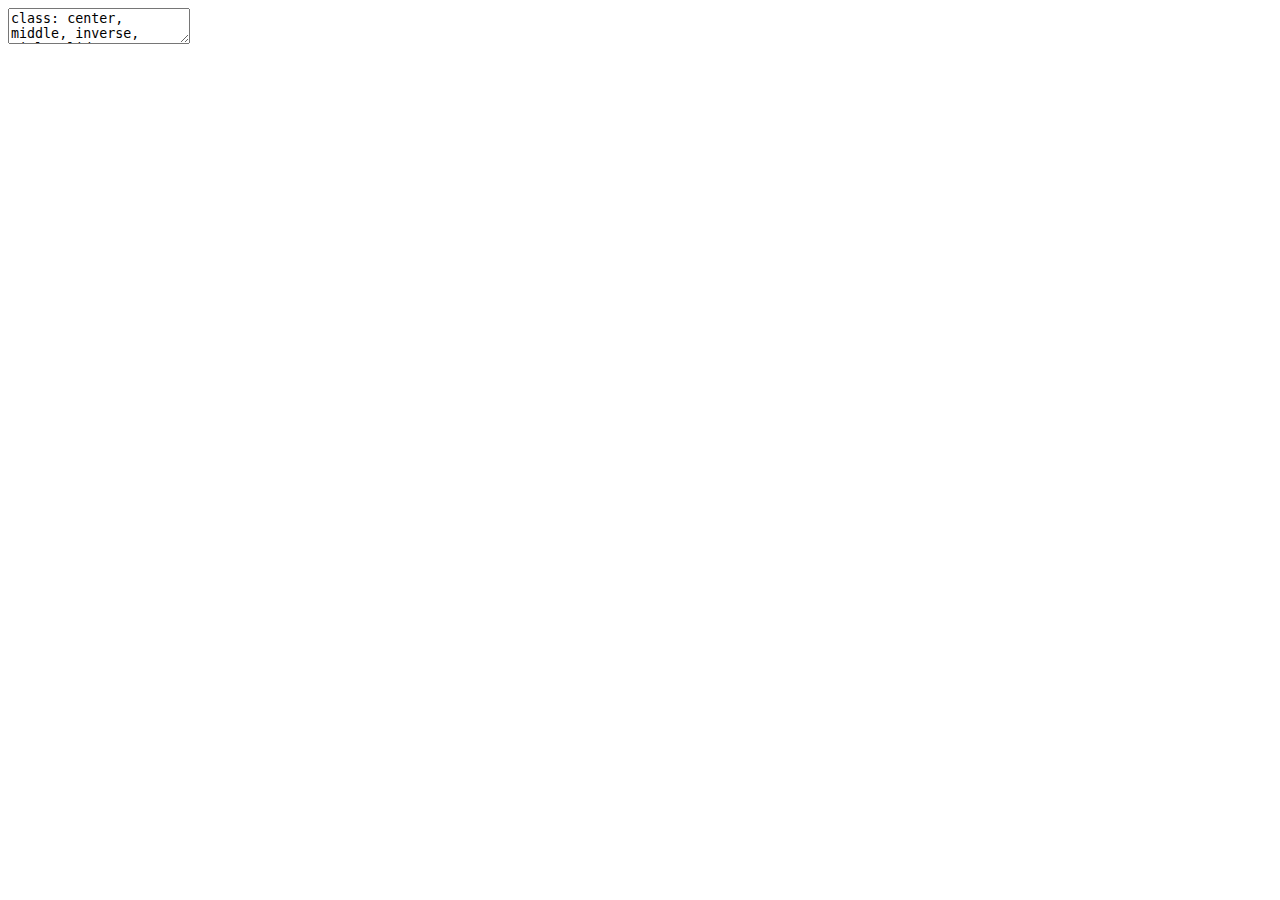
<file: index.html>
<!DOCTYPE html>
<html lang="" xml:lang="">
  <head>
    <title>COVID-19 Modelling and Forecasting</title>
    <meta charset="utf-8" />
    <meta name="author" content="Daniel J. McDonald" />
    <meta name="date" content="2021-10-12" />
    <script src="index_files/header-attrs/header-attrs.js"></script>
    <script src="index_files/htmlwidgets/htmlwidgets.js"></script>
    <script src="index_files/pymjs/pym.v1.js"></script>
    <script src="index_files/widgetframe-binding/widgetframe.js"></script>
    <link rel="stylesheet" href="xaringan-themer.css" type="text/css" />
    <link rel="stylesheet" href="slides-style.css" type="text/css" />
  </head>
  <body>
    <textarea id="source">
class: center, middle, inverse, title-slide

# COVID-19 Modelling and Forecasting
## In the US and Canada<br/>A statistician’s pro(retro)spective
### Daniel J. McDonald
### 12 October 2021

---

class: middle






.pull-left[.center[
![:scale 75%](bccovid.png)
]]

.pull-right[.center[
![:scale 50%](cmu.png)

![:scale 50%](delphi.png)
]]


---

## Outline

&lt;hr&gt;
&lt;br/&gt;

.right-column[

### 1. Background on Epi Groups

&lt;br/&gt;


### 2. Intro to standard epidemic models

&lt;br/&gt;



### 3. Out-of-sample COVID forecasting

&lt;br/&gt;

### 4. Gaps in forecasting

&lt;br/&gt;


### 5. Some concluding thoughts

]

---
layout: true

## BC COVID Modelling Group


.left-column[

### Personnel

Prof. Dan Coombs

Prof. Sally Otto

Prof. Caroline Colijn

Prof. Dean Karlen

Prof. Eric Cytrynbaum 

Jens von Bergmann

Others 
]

---

.right-column[

### Goals

* Volunteers interested and motivated by understanding COVID-19.

* Began as a research group with invited speakers, paper discussion.

* Focused on **understanding** local issues, providing a perspective on the situation that might help policy. 

* A focus on factual/counterfactual mathematical modeling. 

* Strong connection to local/national journalists (esp. Sally and Caroline).

* Began releasing reports every other week in April.

**Big emphasis on data issues/availability. Current conditions. News or PH  statements.**
]

---

.right-column[
### Some recent topics

* Is there evidence of "decoupling"?

* Waning vaccine efficacy? [New evidence from BCCDC and INSQP](https://www.cbc.ca/news/health/canada-vaccine-effectiveness-data-delayed-doses-mixing-matching-covid-19-vaccines-1.6205993)

* Why is there a surge in cases for `\(&lt;\)` 10? Does testing explain it?

* Why is there a testing gap in Alberta?

* Why is it taking so long for sequencing results to hit the open-access portal?

* What is the case for vaccinating 5-11 year olds?

* What is the path from pandemic to endemic? And how soon?
]

---
layout: false

## Delphi

### History

* [Delphi](https://delphi.cmu.edu/) Formed in 2012, to "develop theory and practice of epi forecasting".

* National US orientation.

* Participated in annual CDC influenza forecasting challenges since 2013, and won several. 

* Awarded CDC National Center of Excellence for flu forecasting in 2019.

* Pivoted in February 2020 to focus on supporting the US COVID-19 response, launched [COVIDcast project](https://delphi.cmu.edu/covidcast/).

--

### Goals

**The full pipeline:**

1. Find, collect, disseminate the data we need.
1. Use the data to: model, forecast, nowcast, answer the big questions.
1. Create software for the community.
1. Advance research.
1. Influence policymakers.
1. Communicate broadly.


---
layout: true

## Delphi personnel

.left-column[
![:scale 75%](https://delphi.cmu.edu/people/headshots/roni-rosenfeld-500x500-min_hue704a63652f4902de36a549607c418c0_34482_250x0_resize_q75_h2_gaussian.webp) 

**Roni Rosenfeld**  
CMU MLD

![:scale 75%](https://delphi.cmu.edu/people/headshots/ryan-tibshirani-500x500-min_hu4eef50116a2621560d4544881e9530a8_36780_250x0_resize_q75_h2_gaussian.webp)

**Ryan Tibshirani**  
CMU MLD + Stat
]

---


---

.center[
![:scale 50%](delphi-core.jpeg)
]

---

.center[
&lt;img src="more-delphi.png" width="30%" /&gt;&lt;img src="even-more-delphi.png" width="30%" /&gt;
]

---

### Recent efforts

* Massive effort to collect and disseminate versioned data.

* Website to display National-level indicators.

* Survey on Facebook: ~24M responses, 12 waves of questions.

* Creating Ensemble forecasts.

* Work on many traditional stats research topics. (causal inference, nowcasting, CFR estimation, deconvolution, recalibration, backfill corrections, ...)

* Software development.

* Forecast production, evaluation, and scoring.


---
layout: false

## To understand COVID-19, we need data



.pull-left[
### Canada

<svg aria-hidden="true" role="img" viewBox="0 0 512 512" style="height:1em;width:1em;vertical-align:-0.125em;margin-left:auto;margin-right:auto;font-size:inherit;fill:green;overflow:visible;position:relative;"><path d="M104 224H24c-13.255 0-24 10.745-24 24v240c0 13.255 10.745 24 24 24h80c13.255 0 24-10.745 24-24V248c0-13.255-10.745-24-24-24zM64 472c-13.255 0-24-10.745-24-24s10.745-24 24-24 24 10.745 24 24-10.745 24-24 24zM384 81.452c0 42.416-25.97 66.208-33.277 94.548h101.723c33.397 0 59.397 27.746 59.553 58.098.084 17.938-7.546 37.249-19.439 49.197l-.11.11c9.836 23.337 8.237 56.037-9.308 79.469 8.681 25.895-.069 57.704-16.382 74.757 4.298 17.598 2.244 32.575-6.148 44.632C440.202 511.587 389.616 512 346.839 512l-2.845-.001c-48.287-.017-87.806-17.598-119.56-31.725-15.957-7.099-36.821-15.887-52.651-16.178-6.54-.12-11.783-5.457-11.783-11.998v-213.77c0-3.2 1.282-6.271 3.558-8.521 39.614-39.144 56.648-80.587 89.117-113.111 14.804-14.832 20.188-37.236 25.393-58.902C282.515 39.293 291.817 0 312 0c24 0 72 8 72 81.452z"/></svg> Centralized Health Care

<svg aria-hidden="true" role="img" viewBox="0 0 512 512" style="height:1em;width:1em;vertical-align:-0.125em;margin-left:auto;margin-right:auto;font-size:inherit;fill:green;overflow:visible;position:relative;"><path d="M104 224H24c-13.255 0-24 10.745-24 24v240c0 13.255 10.745 24 24 24h80c13.255 0 24-10.745 24-24V248c0-13.255-10.745-24-24-24zM64 472c-13.255 0-24-10.745-24-24s10.745-24 24-24 24 10.745 24 24-10.745 24-24 24zM384 81.452c0 42.416-25.97 66.208-33.277 94.548h101.723c33.397 0 59.397 27.746 59.553 58.098.084 17.938-7.546 37.249-19.439 49.197l-.11.11c9.836 23.337 8.237 56.037-9.308 79.469 8.681 25.895-.069 57.704-16.382 74.757 4.298 17.598 2.244 32.575-6.148 44.632C440.202 511.587 389.616 512 346.839 512l-2.845-.001c-48.287-.017-87.806-17.598-119.56-31.725-15.957-7.099-36.821-15.887-52.651-16.178-6.54-.12-11.783-5.457-11.783-11.998v-213.77c0-3.2 1.282-6.271 3.558-8.521 39.614-39.144 56.648-80.587 89.117-113.111 14.804-14.832 20.188-37.236 25.393-58.902C282.515 39.293 291.817 0 312 0c24 0 72 8 72 81.452z"/></svg> Regularized reporting

<svg aria-hidden="true" role="img" viewBox="0 0 512 512" style="height:1em;width:1em;vertical-align:-0.125em;margin-left:auto;margin-right:auto;font-size:inherit;fill:green;overflow:visible;position:relative;"><path d="M104 224H24c-13.255 0-24 10.745-24 24v240c0 13.255 10.745 24 24 24h80c13.255 0 24-10.745 24-24V248c0-13.255-10.745-24-24-24zM64 472c-13.255 0-24-10.745-24-24s10.745-24 24-24 24 10.745 24 24-10.745 24-24 24zM384 81.452c0 42.416-25.97 66.208-33.277 94.548h101.723c33.397 0 59.397 27.746 59.553 58.098.084 17.938-7.546 37.249-19.439 49.197l-.11.11c9.836 23.337 8.237 56.037-9.308 79.469 8.681 25.895-.069 57.704-16.382 74.757 4.298 17.598 2.244 32.575-6.148 44.632C440.202 511.587 389.616 512 346.839 512l-2.845-.001c-48.287-.017-87.806-17.598-119.56-31.725-15.957-7.099-36.821-15.887-52.651-16.178-6.54-.12-11.783-5.457-11.783-11.998v-213.77c0-3.2 1.282-6.271 3.558-8.521 39.614-39.144 56.648-80.587 89.117-113.111 14.804-14.832 20.188-37.236 25.393-58.902C282.515 39.293 291.817 0 312 0c24 0 72 8 72 81.452z"/></svg> <svg aria-hidden="true" role="img" viewBox="0 0 512 512" style="height:1em;width:1em;vertical-align:-0.125em;margin-left:auto;margin-right:auto;font-size:inherit;fill:orange;overflow:visible;position:relative;"><path d="M440.5 88.5l-52 52L415 167c9.4 9.4 9.4 24.6 0 33.9l-17.4 17.4c11.8 26.1 18.4 55.1 18.4 85.6 0 114.9-93.1 208-208 208S0 418.9 0 304 93.1 96 208 96c30.5 0 59.5 6.6 85.6 18.4L311 97c9.4-9.4 24.6-9.4 33.9 0l26.5 26.5 52-52 17.1 17zM500 60h-24c-6.6 0-12 5.4-12 12s5.4 12 12 12h24c6.6 0 12-5.4 12-12s-5.4-12-12-12zM440 0c-6.6 0-12 5.4-12 12v24c0 6.6 5.4 12 12 12s12-5.4 12-12V12c0-6.6-5.4-12-12-12zm33.9 55l17-17c4.7-4.7 4.7-12.3 0-17-4.7-4.7-12.3-4.7-17 0l-17 17c-4.7 4.7-4.7 12.3 0 17 4.8 4.7 12.4 4.7 17 0zm-67.8 0c4.7 4.7 12.3 4.7 17 0 4.7-4.7 4.7-12.3 0-17l-17-17c-4.7-4.7-12.3-4.7-17 0-4.7 4.7-4.7 12.3 0 17l17 17zm67.8 34c-4.7-4.7-12.3-4.7-17 0-4.7 4.7-4.7 12.3 0 17l17 17c4.7 4.7 12.3 4.7 17 0 4.7-4.7 4.7-12.3 0-17l-17-17zM112 272c0-35.3 28.7-64 64-64 8.8 0 16-7.2 16-16s-7.2-16-16-16c-52.9 0-96 43.1-96 96 0 8.8 7.2 16 16 16s16-7.2 16-16z"/></svg> Huge emphasis on privacy

<svg aria-hidden="true" role="img" viewBox="0 0 512 512" style="height:1em;width:1em;vertical-align:-0.125em;margin-left:auto;margin-right:auto;font-size:inherit;fill:orange;overflow:visible;position:relative;"><path d="M440.5 88.5l-52 52L415 167c9.4 9.4 9.4 24.6 0 33.9l-17.4 17.4c11.8 26.1 18.4 55.1 18.4 85.6 0 114.9-93.1 208-208 208S0 418.9 0 304 93.1 96 208 96c30.5 0 59.5 6.6 85.6 18.4L311 97c9.4-9.4 24.6-9.4 33.9 0l26.5 26.5 52-52 17.1 17zM500 60h-24c-6.6 0-12 5.4-12 12s5.4 12 12 12h24c6.6 0 12-5.4 12-12s-5.4-12-12-12zM440 0c-6.6 0-12 5.4-12 12v24c0 6.6 5.4 12 12 12s12-5.4 12-12V12c0-6.6-5.4-12-12-12zm33.9 55l17-17c4.7-4.7 4.7-12.3 0-17-4.7-4.7-12.3-4.7-17 0l-17 17c-4.7 4.7-4.7 12.3 0 17 4.8 4.7 12.4 4.7 17 0zm-67.8 0c4.7 4.7 12.3 4.7 17 0 4.7-4.7 4.7-12.3 0-17l-17-17c-4.7-4.7-12.3-4.7-17 0-4.7 4.7-4.7 12.3 0 17l17 17zm67.8 34c-4.7-4.7-12.3-4.7-17 0-4.7 4.7-4.7 12.3 0 17l17 17c4.7 4.7 12.3 4.7 17 0 4.7-4.7 4.7-12.3 0-17l-17-17zM112 272c0-35.3 28.7-64 64-64 8.8 0 16-7.2 16-16s-7.2-16-16-16c-52.9 0-96 43.1-96 96 0 8.8 7.2 16 16 16s16-7.2 16-16z"/></svg> Relatively underfunded.

<svg aria-hidden="true" role="img" viewBox="0 0 640 512" style="height:2em;width:2.5em;vertical-align:-0.125em;margin-left:auto;margin-right:auto;font-size:inherit;fill:green;overflow:visible;position:relative;"><path d="M621.16 54.46C582.37 38.19 543.55 32 504.75 32c-123.17-.01-246.33 62.34-369.5 62.34-30.89 0-61.76-3.92-92.65-13.72-3.47-1.1-6.95-1.62-10.35-1.62C15.04 79 0 92.32 0 110.81v317.26c0 12.63 7.23 24.6 18.84 29.46C57.63 473.81 96.45 480 135.25 480c123.17 0 246.34-62.35 369.51-62.35 30.89 0 61.76 3.92 92.65 13.72 3.47 1.1 6.95 1.62 10.35 1.62 17.21 0 32.25-13.32 32.25-31.81V83.93c-.01-12.64-7.24-24.6-18.85-29.47zM48 132.22c20.12 5.04 41.12 7.57 62.72 8.93C104.84 170.54 79 192.69 48 192.69v-60.47zm0 285v-47.78c34.37 0 62.18 27.27 63.71 61.4-22.53-1.81-43.59-6.31-63.71-13.62zM320 352c-44.19 0-80-42.99-80-96 0-53.02 35.82-96 80-96s80 42.98 80 96c0 53.03-35.83 96-80 96zm272 27.78c-17.52-4.39-35.71-6.85-54.32-8.44 5.87-26.08 27.5-45.88 54.32-49.28v57.72zm0-236.11c-30.89-3.91-54.86-29.7-55.81-61.55 19.54 2.17 38.09 6.23 55.81 12.66v48.89z"/></svg> goes to the "right places"

]

.pull-right[
### USA

<svg aria-hidden="true" role="img" viewBox="0 0 512 512" style="height:1em;width:1em;vertical-align:-0.125em;margin-left:auto;margin-right:auto;font-size:inherit;fill:orange;overflow:visible;position:relative;"><path d="M440.5 88.5l-52 52L415 167c9.4 9.4 9.4 24.6 0 33.9l-17.4 17.4c11.8 26.1 18.4 55.1 18.4 85.6 0 114.9-93.1 208-208 208S0 418.9 0 304 93.1 96 208 96c30.5 0 59.5 6.6 85.6 18.4L311 97c9.4-9.4 24.6-9.4 33.9 0l26.5 26.5 52-52 17.1 17zM500 60h-24c-6.6 0-12 5.4-12 12s5.4 12 12 12h24c6.6 0 12-5.4 12-12s-5.4-12-12-12zM440 0c-6.6 0-12 5.4-12 12v24c0 6.6 5.4 12 12 12s12-5.4 12-12V12c0-6.6-5.4-12-12-12zm33.9 55l17-17c4.7-4.7 4.7-12.3 0-17-4.7-4.7-12.3-4.7-17 0l-17 17c-4.7 4.7-4.7 12.3 0 17 4.8 4.7 12.4 4.7 17 0zm-67.8 0c4.7 4.7 12.3 4.7 17 0 4.7-4.7 4.7-12.3 0-17l-17-17c-4.7-4.7-12.3-4.7-17 0-4.7 4.7-4.7 12.3 0 17l17 17zm67.8 34c-4.7-4.7-12.3-4.7-17 0-4.7 4.7-4.7 12.3 0 17l17 17c4.7 4.7 12.3 4.7 17 0 4.7-4.7 4.7-12.3 0-17l-17-17zM112 272c0-35.3 28.7-64 64-64 8.8 0 16-7.2 16-16s-7.2-16-16-16c-52.9 0-96 43.1-96 96 0 8.8 7.2 16 16 16s16-7.2 16-16z"/></svg> Decentralized Health Care

<svg aria-hidden="true" role="img" viewBox="0 0 512 512" style="height:1em;width:1em;vertical-align:-0.125em;margin-left:auto;margin-right:auto;font-size:inherit;fill:orange;overflow:visible;position:relative;"><path d="M440.5 88.5l-52 52L415 167c9.4 9.4 9.4 24.6 0 33.9l-17.4 17.4c11.8 26.1 18.4 55.1 18.4 85.6 0 114.9-93.1 208-208 208S0 418.9 0 304 93.1 96 208 96c30.5 0 59.5 6.6 85.6 18.4L311 97c9.4-9.4 24.6-9.4 33.9 0l26.5 26.5 52-52 17.1 17zM500 60h-24c-6.6 0-12 5.4-12 12s5.4 12 12 12h24c6.6 0 12-5.4 12-12s-5.4-12-12-12zM440 0c-6.6 0-12 5.4-12 12v24c0 6.6 5.4 12 12 12s12-5.4 12-12V12c0-6.6-5.4-12-12-12zm33.9 55l17-17c4.7-4.7 4.7-12.3 0-17-4.7-4.7-12.3-4.7-17 0l-17 17c-4.7 4.7-4.7 12.3 0 17 4.8 4.7 12.4 4.7 17 0zm-67.8 0c4.7 4.7 12.3 4.7 17 0 4.7-4.7 4.7-12.3 0-17l-17-17c-4.7-4.7-12.3-4.7-17 0-4.7 4.7-4.7 12.3 0 17l17 17zm67.8 34c-4.7-4.7-12.3-4.7-17 0-4.7 4.7-4.7 12.3 0 17l17 17c4.7 4.7 12.3 4.7 17 0 4.7-4.7 4.7-12.3 0-17l-17-17zM112 272c0-35.3 28.7-64 64-64 8.8 0 16-7.2 16-16s-7.2-16-16-16c-52.9 0-96 43.1-96 96 0 8.8 7.2 16 16 16s16-7.2 16-16z"/></svg> Massively irregular reporting

<svg aria-hidden="true" role="img" viewBox="0 0 512 512" style="height:1em;width:1em;vertical-align:-0.125em;margin-left:auto;margin-right:auto;font-size:inherit;fill:green;overflow:visible;position:relative;"><path d="M104 224H24c-13.255 0-24 10.745-24 24v240c0 13.255 10.745 24 24 24h80c13.255 0 24-10.745 24-24V248c0-13.255-10.745-24-24-24zM64 472c-13.255 0-24-10.745-24-24s10.745-24 24-24 24 10.745 24 24-10.745 24-24 24zM384 81.452c0 42.416-25.97 66.208-33.277 94.548h101.723c33.397 0 59.397 27.746 59.553 58.098.084 17.938-7.546 37.249-19.439 49.197l-.11.11c9.836 23.337 8.237 56.037-9.308 79.469 8.681 25.895-.069 57.704-16.382 74.757 4.298 17.598 2.244 32.575-6.148 44.632C440.202 511.587 389.616 512 346.839 512l-2.845-.001c-48.287-.017-87.806-17.598-119.56-31.725-15.957-7.099-36.821-15.887-52.651-16.178-6.54-.12-11.783-5.457-11.783-11.998v-213.77c0-3.2 1.282-6.271 3.558-8.521 39.614-39.144 56.648-80.587 89.117-113.111 14.804-14.832 20.188-37.236 25.393-58.902C282.515 39.293 291.817 0 312 0c24 0 72 8 72 81.452z"/></svg> <svg aria-hidden="true" role="img" viewBox="0 0 512 512" style="height:1em;width:1em;vertical-align:-0.125em;margin-left:auto;margin-right:auto;font-size:inherit;fill:orange;overflow:visible;position:relative;"><path d="M440.5 88.5l-52 52L415 167c9.4 9.4 9.4 24.6 0 33.9l-17.4 17.4c11.8 26.1 18.4 55.1 18.4 85.6 0 114.9-93.1 208-208 208S0 418.9 0 304 93.1 96 208 96c30.5 0 59.5 6.6 85.6 18.4L311 97c9.4-9.4 24.6-9.4 33.9 0l26.5 26.5 52-52 17.1 17zM500 60h-24c-6.6 0-12 5.4-12 12s5.4 12 12 12h24c6.6 0 12-5.4 12-12s-5.4-12-12-12zM440 0c-6.6 0-12 5.4-12 12v24c0 6.6 5.4 12 12 12s12-5.4 12-12V12c0-6.6-5.4-12-12-12zm33.9 55l17-17c4.7-4.7 4.7-12.3 0-17-4.7-4.7-12.3-4.7-17 0l-17 17c-4.7 4.7-4.7 12.3 0 17 4.8 4.7 12.4 4.7 17 0zm-67.8 0c4.7 4.7 12.3 4.7 17 0 4.7-4.7 4.7-12.3 0-17l-17-17c-4.7-4.7-12.3-4.7-17 0-4.7 4.7-4.7 12.3 0 17l17 17zm67.8 34c-4.7-4.7-12.3-4.7-17 0-4.7 4.7-4.7 12.3 0 17l17 17c4.7 4.7 12.3 4.7 17 0 4.7-4.7 4.7-12.3 0-17l-17-17zM112 272c0-35.3 28.7-64 64-64 8.8 0 16-7.2 16-16s-7.2-16-16-16c-52.9 0-96 43.1-96 96 0 8.8 7.2 16 16 16s16-7.2 16-16z"/></svg> Occasional emphasis on "privacy"

<svg aria-hidden="true" role="img" viewBox="0 0 512 512" style="height:1em;width:1em;vertical-align:-0.125em;margin-left:auto;margin-right:auto;font-size:inherit;fill:green;overflow:visible;position:relative;"><path d="M104 224H24c-13.255 0-24 10.745-24 24v240c0 13.255 10.745 24 24 24h80c13.255 0 24-10.745 24-24V248c0-13.255-10.745-24-24-24zM64 472c-13.255 0-24-10.745-24-24s10.745-24 24-24 24 10.745 24 24-10.745 24-24 24zM384 81.452c0 42.416-25.97 66.208-33.277 94.548h101.723c33.397 0 59.397 27.746 59.553 58.098.084 17.938-7.546 37.249-19.439 49.197l-.11.11c9.836 23.337 8.237 56.037-9.308 79.469 8.681 25.895-.069 57.704-16.382 74.757 4.298 17.598 2.244 32.575-6.148 44.632C440.202 511.587 389.616 512 346.839 512l-2.845-.001c-48.287-.017-87.806-17.598-119.56-31.725-15.957-7.099-36.821-15.887-52.651-16.178-6.54-.12-11.783-5.457-11.783-11.998v-213.77c0-3.2 1.282-6.271 3.558-8.521 39.614-39.144 56.648-80.587 89.117-113.111 14.804-14.832 20.188-37.236 25.393-58.902C282.515 39.293 291.817 0 312 0c24 0 72 8 72 81.452z"/></svg> Massively overfunded.

<svg aria-hidden="true" role="img" viewBox="0 0 640 512" style="height:2em;width:2.5em;vertical-align:-0.125em;margin-left:auto;margin-right:auto;font-size:inherit;fill:green;overflow:visible;position:relative;"><path d="M621.16 54.46C582.37 38.19 543.55 32 504.75 32c-123.17-.01-246.33 62.34-369.5 62.34-30.89 0-61.76-3.92-92.65-13.72-3.47-1.1-6.95-1.62-10.35-1.62C15.04 79 0 92.32 0 110.81v317.26c0 12.63 7.23 24.6 18.84 29.46C57.63 473.81 96.45 480 135.25 480c123.17 0 246.34-62.35 369.51-62.35 30.89 0 61.76 3.92 92.65 13.72 3.47 1.1 6.95 1.62 10.35 1.62 17.21 0 32.25-13.32 32.25-31.81V83.93c-.01-12.64-7.24-24.6-18.85-29.47zM48 132.22c20.12 5.04 41.12 7.57 62.72 8.93C104.84 170.54 79 192.69 48 192.69v-60.47zm0 285v-47.78c34.37 0 62.18 27.27 63.71 61.4-22.53-1.81-43.59-6.31-63.71-13.62zM320 352c-44.19 0-80-42.99-80-96 0-53.02 35.82-96 80-96s80 42.98 80 96c0 53.03-35.83 96-80 96zm272 27.78c-17.52-4.39-35.71-6.85-54.32-8.44 5.87-26.08 27.5-45.88 54.32-49.28v57.72zm0-236.11c-30.89-3.91-54.86-29.7-55.81-61.55 19.54 2.17 38.09 6.23 55.81 12.66v48.89z"/></svg> <svg aria-hidden="true" role="img" viewBox="0 0 640 512" style="height:2em;width:2.5em;vertical-align:-0.125em;margin-left:auto;margin-right:auto;font-size:inherit;fill:green;overflow:visible;position:relative;"><path d="M621.16 54.46C582.37 38.19 543.55 32 504.75 32c-123.17-.01-246.33 62.34-369.5 62.34-30.89 0-61.76-3.92-92.65-13.72-3.47-1.1-6.95-1.62-10.35-1.62C15.04 79 0 92.32 0 110.81v317.26c0 12.63 7.23 24.6 18.84 29.46C57.63 473.81 96.45 480 135.25 480c123.17 0 246.34-62.35 369.51-62.35 30.89 0 61.76 3.92 92.65 13.72 3.47 1.1 6.95 1.62 10.35 1.62 17.21 0 32.25-13.32 32.25-31.81V83.93c-.01-12.64-7.24-24.6-18.85-29.47zM48 132.22c20.12 5.04 41.12 7.57 62.72 8.93C104.84 170.54 79 192.69 48 192.69v-60.47zm0 285v-47.78c34.37 0 62.18 27.27 63.71 61.4-22.53-1.81-43.59-6.31-63.71-13.62zM320 352c-44.19 0-80-42.99-80-96 0-53.02 35.82-96 80-96s80 42.98 80 96c0 53.03-35.83 96-80 96zm272 27.78c-17.52-4.39-35.71-6.85-54.32-8.44 5.87-26.08 27.5-45.88 54.32-49.28v57.72zm0-236.11c-30.89-3.91-54.86-29.7-55.81-61.55 19.54 2.17 38.09 6.23 55.81 12.66v48.89z"/></svg> <svg aria-hidden="true" role="img" viewBox="0 0 640 512" style="height:2em;width:2.5em;vertical-align:-0.125em;margin-left:auto;margin-right:auto;font-size:inherit;fill:green;overflow:visible;position:relative;"><path d="M621.16 54.46C582.37 38.19 543.55 32 504.75 32c-123.17-.01-246.33 62.34-369.5 62.34-30.89 0-61.76-3.92-92.65-13.72-3.47-1.1-6.95-1.62-10.35-1.62C15.04 79 0 92.32 0 110.81v317.26c0 12.63 7.23 24.6 18.84 29.46C57.63 473.81 96.45 480 135.25 480c123.17 0 246.34-62.35 369.51-62.35 30.89 0 61.76 3.92 92.65 13.72 3.47 1.1 6.95 1.62 10.35 1.62 17.21 0 32.25-13.32 32.25-31.81V83.93c-.01-12.64-7.24-24.6-18.85-29.47zM48 132.22c20.12 5.04 41.12 7.57 62.72 8.93C104.84 170.54 79 192.69 48 192.69v-60.47zm0 285v-47.78c34.37 0 62.18 27.27 63.71 61.4-22.53-1.81-43.59-6.31-63.71-13.62zM320 352c-44.19 0-80-42.99-80-96 0-53.02 35.82-96 80-96s80 42.98 80 96c0 53.03-35.83 96-80 96zm272 27.78c-17.52-4.39-35.71-6.85-54.32-8.44 5.87-26.08 27.5-45.88 54.32-49.28v57.72zm0-236.11c-30.89-3.91-54.86-29.7-55.81-61.55 19.54 2.17 38.09 6.23 55.81 12.66v48.89z"/></svg> goes to the all the wrong places

]

&lt;hr&gt;

--


&lt;br/&gt;


.center[
.large[**Data Collection and Quality Is A Major Issue**]

[Wash Post 9/29: "Messy, incomplete U.S. data hobbles pandemic response"](https://www.washingtonpost.com/health/2021/09/30/inadequate-us-data-pandemic-response/?utm_campaign=wp_main&amp;utm_medium=social&amp;utm_source=facebook&amp;fbclid=IwAR1JgXZOqqUVmbhI2htn3JLsEiixunXlZEr5wHr5euFCNcJdYBVCL9cn9lA)

]



--

.center[.large[**The Necessary Data Depends on your Goals**]]

---
class: inverse, middle, center

# Standard epidemic models



---
layout: true

## SIR-type (compartmental) models - Stochastic Version

---

(Borrowed heavily from [Cosma Shalizi](http://www.stat.cmu.edu/~cshalizi/dst/20/lectures/20/lecture-20.html), Ryan Tibshirani, [Dean Karlen](https://pypm.github.io/home/docs/studies/reports/Characterizing_spread.pdf))



.pull-left[
Suppose each of N people in a bucket at time t:

1. .large[.primary[Susceptible(t)]] : not sick, but could get sick
1. .large[.secondary[Infected(t)]] : sick, can make others sick
1. .large[.tertiary[Removed(t)]] : either recovered or dead; not sick, can't get sick, can't make anyone sick
]

.pull-right[

<div id="htmlwidget-4e06e4f80c8de896e434" style="width:100%;height:144px;" class="widgetframe html-widget"></div>
<script type="application/json" data-for="htmlwidget-4e06e4f80c8de896e434">{"x":{"url":"index_files/figure-html//widgets/widget_sir-dag.html","options":{"xdomain":"*","allowfullscreen":false,"lazyload":false}},"evals":[],"jsHooks":[]}</script>

]

&lt;hr&gt;


**Assume**: During period h, each .primary[S] meets kh people.

**Assume**: Prob( .primary[S] meets .secondary[I] and becomes .secondary[I] ) = c.

.fourth-color[So]: Prob( .primary[S] `\(\rightarrow\)` .secondary[I] ) = `\(1 - (1 - c I(t)  / N )^{hk} \approx kchI(t) / N\)`

.fourth-color[So]: New .secondary[I] in time h `\(\sim Binom(S(t),\ kchI(t) / N)\)`

**Assume**: Prob( .secondary[I] `\(\rightarrow\)` .tertiary[R]) = `\(\gamma h\)` 

.fourth-color[So]: new removals in time h `\(\sim Binom(I(t),\ \gamma h)\)`





---

.pull-left-wide[

### Over-all equations:

`\begin{aligned}
C(t+h) &amp; =  \mathrm{Binom}\left(S(t),\ \frac{\beta}{N} h I(t)\right)\\
D(t+h) &amp; =  \mathrm{Binom}\left(I(t),\ \gamma h\right)\\
S(t+h) &amp; =  S(t) - C(t+h)\\
I(t+h) &amp; =  I(t) + C(t+h) - D(t+h)\\
R(t+h) &amp; =  R(t) + D(t+h)
\end{aligned}`

### In the deterministic limit, `\(N\rightarrow\infty,\ h\rightarrow 0\)`

`\begin{aligned}
N &amp;= S(0) + I(0) + R(0)\\
\frac{dS}{dt} &amp; =  -\frac{\beta}{N} S(t)I(t)\\
\frac{dI}{dt} &amp; =  \frac{\beta}{N} I(t)S(t) - \gamma I(t)\\
\frac{dR}{dt} &amp; =  \gamma I(t)
\end{aligned}`

**"_the_ SIR model"** is often ambiguous between these

]

.pull-right-narrow[
<div id="htmlwidget-d388c6527ad2212105bf" style="width:100%;height:252px;" class="widgetframe html-widget"></div>
<script type="application/json" data-for="htmlwidget-d388c6527ad2212105bf">{"x":{"url":"index_files/figure-html//widgets/widget_sir-dag-again.html","options":{"xdomain":"*","allowfullscreen":false,"lazyload":false}},"evals":[],"jsHooks":[]}</script>

]

---
layout: false

## Data issues 

- **Ideally** we'd see .large[.primary[S], .secondary[I], .tertiary[R]] at all times

- Easier to observe new infections, .large[.secondary[I(t+h) - I(t)]]

- Removals by death are easier to observe than removals by recovery,  
  so we mostly see .large[.tertiary[(R(t+h) - R(t))] &amp;times; (death rate)]

- The interval between measurements, say `\(\Delta\)`, is often `\(\gg h\)`

- Measuring .large[.secondary[I(t)]] and .large[.tertiary[R(t)]] (or their rates of change) is hard 
    + testing/reporting is sporadic and error prone
    + Need to model test error (false positives, false negatives) _and_ who gets tested
    + Need to model lag between testing and reporting
    
- Parameters (especially, `\(\beta\)`) change during the epidemic
    + Changing behavior, changing policy, environmental factors, vaccines, variants, ...

---
layout: true

## Connecting to Data

---

- Likelihood calculations are straightforward if we can measure .large[.secondary[I(t)], .tertiary[R(t)]] at all times 0, h, 2h, &amp;hellip; T

- Or .large[.secondary[I(0)]], .large[.tertiary[R(0)]] and all the increments .large[.secondary[I(t+h) - I(t)], .tertiary[R(t+h) - R(t)]]

- Still have to optimize numerically

- Likelihood calculations already become difficult if the time between observations `\(\Delta \gg h\)`
    + Generally, `\(\Delta \approx\)` 1 day
    + In principle, this just defines another Markov process, with a longer interval `\(\Delta\)` between steps, but to get the likelihood of a `\(\Delta\)` step we have to sum over all possible paths of `\(h\)` steps adding up to it

- Other complications if we don't observe all the compartments, and/or have a lot of noise in our observations
    + We don't and we do.




---

.pull-left[

- Often more tractable to avoid likelihood  (Conditional least squares, simulation-based inference)

- Intrinsic issue: Initially, everything just looks exponential
    + So it's hard to discriminate between distinct models
    + So even assuming an SIR model, it's easier to estimate `\(\beta - \gamma\)` than `\((\beta, \gamma)\)` or `\(\beta/\gamma\)`

- Can sometimes **calibrate** or fix the parameters based on other sources
    + E.g., `\(1/\gamma =\)` average time someone is infectious, which could be determined from clinical studies / observations
]

.pull-right[
&lt;blockquote class="twitter-tweet"&gt;&lt;p lang="en" dir="ltr"&gt;I have been thinking about how different people interpret data differently. And made this xkcd style graphic to illustrate this. &lt;a href="https://t.co/a8LvlmZxT7"&gt;pic.twitter.com/a8LvlmZxT7&lt;/a&gt;&lt;/p&gt;&amp;mdash; Jens von Bergmann (@vb_jens) &lt;a href="https://twitter.com/vb_jens/status/1372251931444350976?ref_src=twsrc%5Etfw"&gt;March 17, 2021&lt;/a&gt;&lt;/blockquote&gt;
]


---
layout: true

## BC COVID Compartmental Models

.pull-left[.midi[

Two main models

- Caroline Colijn (and team) [COVIDSEIR](https://seananderson.github.io/covidseir/index.html)
    * Uses the ODE version
    * Extra compartments for social distancing, others
    * Severity "ramp" on `\(\beta\)`
    * Likehood evaluation using R / Stan
    * Versions for age, a number of other things
    
- Dean Karlen [pyPM](https://pypm.github.io/home/)
    * Discrete difference version
    * Extra compartments for VOCs, Hospitalizations, deaths, ICU, others
    * Estimated with Conditional Least Squares
    * Includes "Case Injections", estimated and forced changes in `\(\beta\)`
    * (Really a whole `python` package for creating compartmental models)
    
- Both model reporting delays, seasonality
- Other Bells and Whistles I'm not doing justice
]]

---

.pull-right[

![](bc-20211004.png)

.small[.center[Source: [Dean Karlen](https://pypm.github.io/home/docs/studies/bc20211004/) 4 October model fit to all BC]]
]

---

.pull-right[

![:scale 80%](https://pypm.github.io/home/docs/pypmca/img/ref_model_2.png)

]

---
layout: false

## These models fit well "in sample"

.pull-left[
* Track observed cases closely (they should)

* Can provide nuanced policy advice on some topics

* Many questions depend on modulating `\(\beta\)`
    1. What happens if we lock down?
    2. What happens if we mask?
    3. What happens if we have school online?
    4. Vaccine passport?
    
* Vaccination modeling is easier, directly removes susceptibles

* What about out-of-sample?
]

--

.pull-right[.center[
<svg aria-hidden="true" role="img" viewBox="0 0 512 512" style="height:20em;width:20em;vertical-align:-0.125em;margin-left:auto;margin-right:auto;font-size:inherit;fill:orange;overflow:visible;position:relative;"><path d="M504 256c0 136.997-111.043 248-248 248S8 392.997 8 256C8 119.083 119.043 8 256 8s248 111.083 248 248zm-248 50c-25.405 0-46 20.595-46 46s20.595 46 46 46 46-20.595 46-46-20.595-46-46-46zm-43.673-165.346l7.418 136c.347 6.364 5.609 11.346 11.982 11.346h48.546c6.373 0 11.635-4.982 11.982-11.346l7.418-136c.375-6.874-5.098-12.654-11.982-12.654h-63.383c-6.884 0-12.356 5.78-11.981 12.654z"/></svg>
]]

---
background-image: url("covidseir-fcast.pdf")
background-position: center
background-size: contain

---
background-image: url("pypm-fcast.pdf")
background-position: center
background-size: contain


---
class: inverse, middle, center

# Out-of-sample COVID Forecasting

---
## The task


.pull-left-wide[
* Every week, submit forecasts to [COVID-19 **Forecast**Hub](https://covid19forecasthub.org)

* The first forecasts were submitted on 20 July 20 2020

* Originally "State Deaths"

* Added "County Cases" a bit later, and eventually "Hospitalizations"

* Hub also collects (now) a few other targets
]

.pull-right-narrow[
![](https://covid19forecasthub.org/images/forecast-hub-logo_DARKBLUE.png)
]


--

### The goal

* Forecasts from many teams are combined into an "ensemble"

* The ensemble generally has the best performance, and is the official [CDC Forecast](https://covid.cdc.gov/covid-data-tracker/#forecasting)

* Some members of ForecastHub and Delphi collaborate on [Ensemble creation](https://forecasters.org/blog/2020/10/28/comparing-ensemble-approaches-for-short-term-probabilistic-covid-19-forecasts-in-the-u-s/)

---

## The Forecasters

.pull-left[
* SIR, Agent-based models, ML models

* Dean submits his

* Delphi submitted simple ML until July

]

.pull-right[

* "point" forecasts and "quantiles"

* Predict 1-4 epiweeks ahead

* Some teams produce longer-term forecasts ...
]



&lt;img src="index_files/figure-html/unnamed-chunk-2-1.svg" width="100%" /&gt;

---

## Forecast evaluation

[Weighted Interval Score (Bracher et al., 2000)](https://arxiv.org/abs/2005.12881)

.pull-left[
* Calculated for each target   
(forecast date, location, horizon)

* For each Interval:
    1. Width of interval.
    1. Under prediction (AE to the top)
    1. Over prediction (AE to the bottom)

* Weighted average using probability content

* Mathematically equivalent to an average of quantile losses

* Discrete approximation of CRPS
]

.pull-right[

&lt;img src="index_files/figure-html/unnamed-chunk-3-1.svg" width="100%" /&gt;

]

---

## Comparing across space and time




.pull-left[

* Error proportional to cases

* Large right skew

* "Adjust" by scaling to a Baseline

* Baseline is flat line + residual quantiles

&lt;img src="index_files/figure-html/wis-map-1.svg" width="100%" /&gt;

]

.pull-right[


&lt;img src="index_files/figure-html/wis-densities-1.svg" width="100%" /&gt;


]

---

## Performance over time (Incident Deaths)

&lt;img src="index_files/figure-html/death-scores-all-1.svg" width="100%" /&gt;

---

## Overall performance (Incident Deaths)
#### All forecasters with at least 4 months of submissions

&lt;img src="index_files/figure-html/overall-death-1.svg" width="100%" /&gt;

---

## What about Incident Cases?



&lt;img src="index_files/figure-html/overall-cases-1.svg" width="100%" /&gt;

---
class: middle, center, inverse

# Gaps in forecasting

---

## Predicting surges in Florida

&lt;iframe src="https://ubc-stat-dajmcdon.shinyapps.io/fl-fcast-visualizer/" width="100%" height="700px" style="border:none"&gt;&lt;/iframe&gt;

---

## PI Coverage

&lt;img src="index_files/figure-html/coverage-plot-1.svg" width="100%" /&gt;

---
layout: true

## The terrible case of Ohio



---

&lt;img src="index_files/figure-html/plot-oh-1.svg" width="100%" /&gt;

---

&lt;img src="index_files/figure-html/bad-forecast-1.svg" width="100%" /&gt;

---
layout: false
class: inverse, middle, center

# Forecasting lessons

---
layout: true

## Forecasting lessons

---

Simple models [M, Bien, Green, Hu, ..., Tibshirani](http://medrxiv.org/content/10.1101/2021.06.22.21259346v1)



&lt;img src="index_files/figure-html/add-hrr-1.svg" width="100%" /&gt;

---

Human in the loop

&lt;img src="manual-corrections.png" width="100%" height="90%" /&gt;

---

Human in the loop

&lt;img src="quality-control.png" width="90%" /&gt;

---
layout:false
class: middle, inverse, center

# Thoughts and thanks

---

## Thoughts without pictures

.pull-left[

* **Data is trouble**
    1. Both groups spend lots of time dealing with this
    2. Nowcasting
    3. Low SNR
    4. Very nonstationary
    
* **Forecast evaluation is not settled**
    1. WIS is equivalent to quantile loss, should use that.
    2. Not optimized to predict turning points. 
    3. How do we create ensembles?

]

.pull-right[

* **Hugely important to backtest properly**
    1. Data is constantly revised
    2. We see up to 10% "improvement" if we use finalized data
    3. Bigger deal in the US

* **Understanding the spatio-temporal dynamics is open**
    1. How do "waves" propagate?
    2. How important is mixing?
    3. Effects of schooling?
    4. Seasonality?
    
* **True Counterfactual causal inference is open**

* **Massive survey dataset**

]

---

## Delphi data

![](covidcast_indicators.svg)

---

## Many thanks

* Jens, Dean, Dan, Sally and [BC COVID Modelling group](https://bccovid-19group.ca)

* Jacob, Ryan, Rob, Larry, Valerie, Addison, Alden, Ken, Mike, Jed and the rest of [Delphi](https://delphi.cmu.edu/)

* Shuyi, Wei (UBC Stat), Bryn (UBC Stat / BCCOVID)

* Funding from NSERC, CANSSI

* I get to benefit from the results of funding from Google, Facebook, Amazon, Change Healthcare, Quidel, SafeGraph, Qualtrics (you can too!)

* Forecast evaluation from [Reich Lab](http://covid19forecasthub.org) and [Delphi](https://delphi.cmu.edu/forecast-eval/)

&lt;hr&gt;

--


.center[

**Questions**

On these or other issues.
]

---
class: middle, center, inverse

# Extras


---



&lt;img src="index_files/figure-html/sim-sir-plot-1.svg" width="100%" /&gt;

    </textarea>
<style data-target="print-only">@media screen {.remark-slide-container{display:block;}.remark-slide-scaler{box-shadow:none;}}</style>
<script src="https://remarkjs.com/downloads/remark-latest.min.js"></script>
<script src="macros.js"></script>
<script src="https://platform.twitter.com/widgets.js"></script>
<script>var slideshow = remark.create({
"slideNumberFormat": "%current%",
"highlightStyle": "github",
"highlightLines": true,
"ratio": "16:9",
"countIncrementalSlides": false
});
if (window.HTMLWidgets) slideshow.on('afterShowSlide', function (slide) {
  window.dispatchEvent(new Event('resize'));
});
(function(d) {
  var s = d.createElement("style"), r = d.querySelector(".remark-slide-scaler");
  if (!r) return;
  s.type = "text/css"; s.innerHTML = "@page {size: " + r.style.width + " " + r.style.height +"; }";
  d.head.appendChild(s);
})(document);

(function(d) {
  var el = d.getElementsByClassName("remark-slides-area");
  if (!el) return;
  var slide, slides = slideshow.getSlides(), els = el[0].children;
  for (var i = 1; i < slides.length; i++) {
    slide = slides[i];
    if (slide.properties.continued === "true" || slide.properties.count === "false") {
      els[i - 1].className += ' has-continuation';
    }
  }
  var s = d.createElement("style");
  s.type = "text/css"; s.innerHTML = "@media print { .has-continuation { display: none; } }";
  d.head.appendChild(s);
})(document);
// delete the temporary CSS (for displaying all slides initially) when the user
// starts to view slides
(function() {
  var deleted = false;
  slideshow.on('beforeShowSlide', function(slide) {
    if (deleted) return;
    var sheets = document.styleSheets, node;
    for (var i = 0; i < sheets.length; i++) {
      node = sheets[i].ownerNode;
      if (node.dataset["target"] !== "print-only") continue;
      node.parentNode.removeChild(node);
    }
    deleted = true;
  });
})();
(function() {
  "use strict"
  // Replace <script> tags in slides area to make them executable
  var scripts = document.querySelectorAll(
    '.remark-slides-area .remark-slide-container script'
  );
  if (!scripts.length) return;
  for (var i = 0; i < scripts.length; i++) {
    var s = document.createElement('script');
    var code = document.createTextNode(scripts[i].textContent);
    s.appendChild(code);
    var scriptAttrs = scripts[i].attributes;
    for (var j = 0; j < scriptAttrs.length; j++) {
      s.setAttribute(scriptAttrs[j].name, scriptAttrs[j].value);
    }
    scripts[i].parentElement.replaceChild(s, scripts[i]);
  }
})();
(function() {
  var links = document.getElementsByTagName('a');
  for (var i = 0; i < links.length; i++) {
    if (/^(https?:)?\/\//.test(links[i].getAttribute('href'))) {
      links[i].target = '_blank';
    }
  }
})();
// adds .remark-code-has-line-highlighted class to <pre> parent elements
// of code chunks containing highlighted lines with class .remark-code-line-highlighted
(function(d) {
  const hlines = d.querySelectorAll('.remark-code-line-highlighted');
  const preParents = [];
  const findPreParent = function(line, p = 0) {
    if (p > 1) return null; // traverse up no further than grandparent
    const el = line.parentElement;
    return el.tagName === "PRE" ? el : findPreParent(el, ++p);
  };

  for (let line of hlines) {
    let pre = findPreParent(line);
    if (pre && !preParents.includes(pre)) preParents.push(pre);
  }
  preParents.forEach(p => p.classList.add("remark-code-has-line-highlighted"));
})(document);</script>

<script>
slideshow._releaseMath = function(el) {
  var i, text, code, codes = el.getElementsByTagName('code');
  for (i = 0; i < codes.length;) {
    code = codes[i];
    if (code.parentNode.tagName !== 'PRE' && code.childElementCount === 0) {
      text = code.textContent;
      if (/^\\\((.|\s)+\\\)$/.test(text) || /^\\\[(.|\s)+\\\]$/.test(text) ||
          /^\$\$(.|\s)+\$\$$/.test(text) ||
          /^\\begin\{([^}]+)\}(.|\s)+\\end\{[^}]+\}$/.test(text)) {
        code.outerHTML = code.innerHTML;  // remove <code></code>
        continue;
      }
    }
    i++;
  }
};
slideshow._releaseMath(document);
</script>
<!-- dynamically load mathjax for compatibility with self-contained -->
<script>
(function () {
  var script = document.createElement('script');
  script.type = 'text/javascript';
  script.src  = 'https://mathjax.rstudio.com/latest/MathJax.js?config=TeX-MML-AM_CHTML';
  if (location.protocol !== 'file:' && /^https?:/.test(script.src))
    script.src  = script.src.replace(/^https?:/, '');
  document.getElementsByTagName('head')[0].appendChild(script);
})();
</script>
  </body>
</html>
</file>
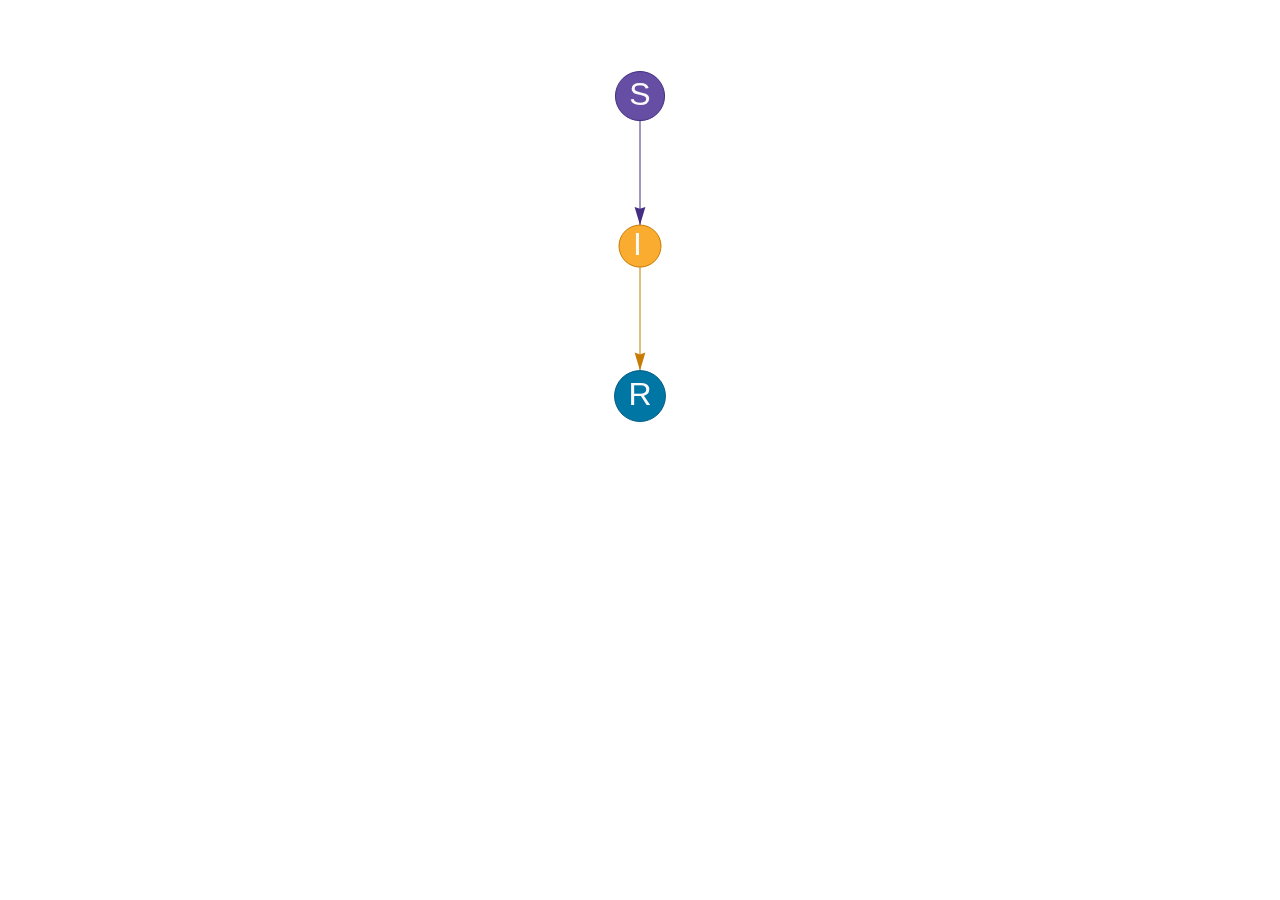
<file: index_files/figure-html/widgets/widget_sir-dag-again.html>
<!DOCTYPE html>
<html lang="en">
<head>
<meta charset="utf-8"/>
<style>body{background-color:white;}</style>
<script src="visNetwork_libs/htmlwidgets/htmlwidgets.js"></script>
<link href="visNetwork_libs/vis/vis-network.min.css" rel="stylesheet" />
<script src="visNetwork_libs/vis/vis-network.min.js"></script>
<script src="visNetwork_libs/visNetwork-binding/visNetwork.js"></script>
<script src="visNetwork_libs/pymjs/pym.v1.min.js"></script>
  <title>visNetwork</title>
</head>
<body>
<div id="htmlwidget_container">
  <div id="htmlwidget-f37596465613a68382b4" style="width:100%;height:500px;" class="visNetwork html-widget"></div>
  <script>HTMLWidgets.pymChild = new pym.Child();HTMLWidgets.addPostRenderHandler(function(){
                                setTimeout(function(){HTMLWidgets.pymChild.sendHeight();},100);
                            });</script>
</div>
<script type="application/json" data-for="htmlwidget-f37596465613a68382b4">{"x":{"nodes":{"id":[1,2,3],"label":[" S "," I "," R "],"shape":["circle","circle","circle"],"color":["#654ea3","#F9AC2F","#0076A5"]},"edges":{"from":[1,2],"to":[2,3],"arrows":["to","to"]},"nodesToDataframe":true,"edgesToDataframe":true,"options":{"width":"100%","height":"100%","nodes":{"shape":"dot","font":{"color":"#FAFAFA","size":32}},"manipulation":{"enabled":false},"layout":{"hierarchical":{"enabled":true,"direction":"UD"}}},"groups":null,"width":null,"height":null,"idselection":{"enabled":false},"byselection":{"enabled":false},"main":null,"submain":null,"footer":null,"background":"rgba(0, 0, 0, 0)"},"evals":[],"jsHooks":[]}</script>
<script type="application/htmlwidget-sizing" data-for="htmlwidget-f37596465613a68382b4">{"viewer":{"width":"100%","height":350,"padding":0,"fill":false},"browser":{"width":"100%","height":500,"padding":0,"fill":false}}</script>
</body>
</html>
</file>
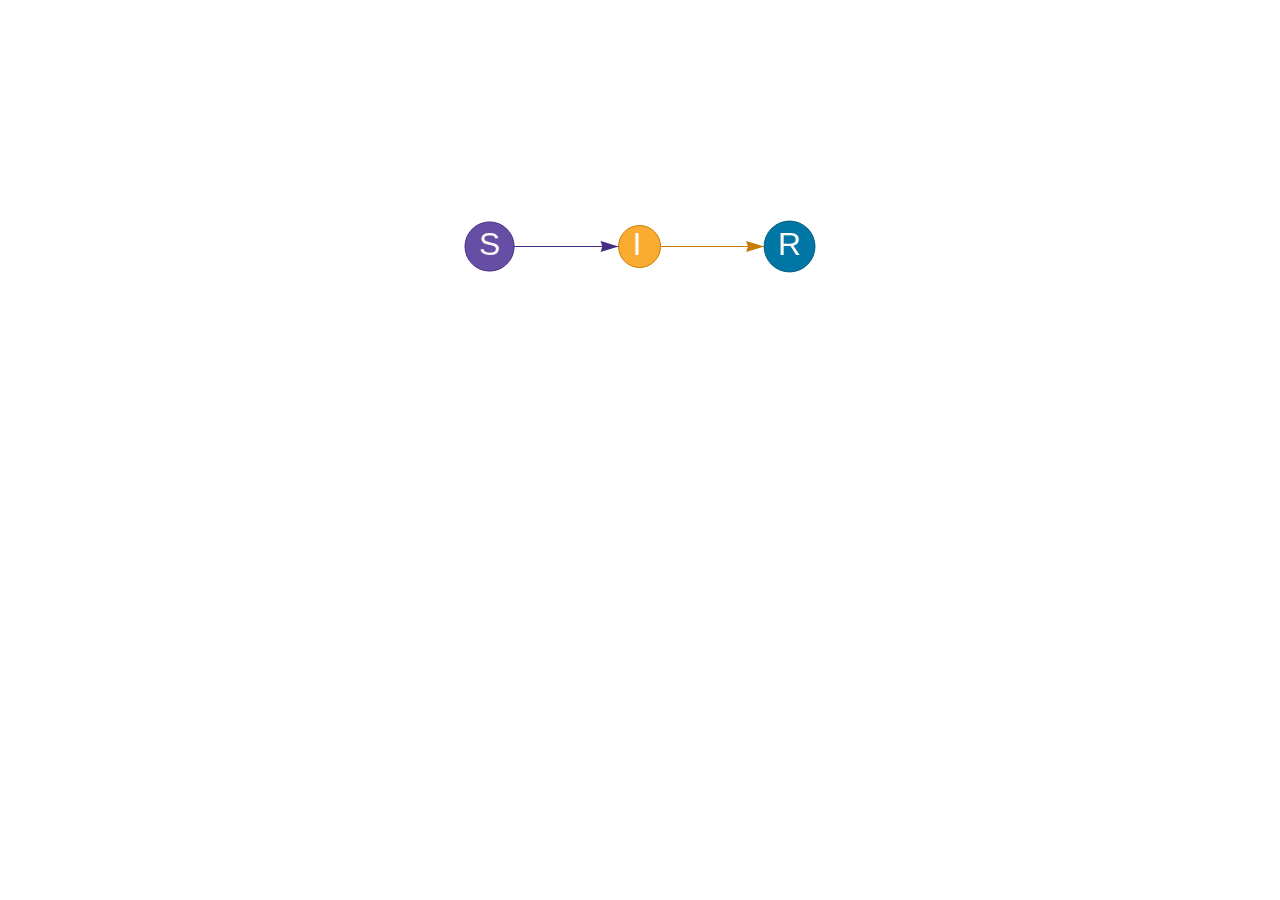
<file: index_files/figure-html/widgets/widget_sir-dag.html>
<!DOCTYPE html>
<html lang="en">
<head>
<meta charset="utf-8"/>
<style>body{background-color:white;}</style>
<script src="visNetwork_libs/htmlwidgets/htmlwidgets.js"></script>
<link href="visNetwork_libs/vis/vis-network.min.css" rel="stylesheet" />
<script src="visNetwork_libs/vis/vis-network.min.js"></script>
<script src="visNetwork_libs/visNetwork-binding/visNetwork.js"></script>
<script src="visNetwork_libs/pymjs/pym.v1.min.js"></script>
  <title>visNetwork</title>
</head>
<body>
<div id="htmlwidget_container">
  <div id="htmlwidget-932d797415b5f59c3df8" style="width:100%;height:500px;" class="visNetwork html-widget"></div>
  <script>HTMLWidgets.pymChild = new pym.Child();HTMLWidgets.addPostRenderHandler(function(){
                                setTimeout(function(){HTMLWidgets.pymChild.sendHeight();},100);
                            });</script>
</div>
<script type="application/json" data-for="htmlwidget-932d797415b5f59c3df8">{"x":{"nodes":{"id":[1,2,3],"label":[" S "," I "," R "],"shape":["circle","circle","circle"],"color":["#654ea3","#F9AC2F","#0076A5"]},"edges":{"from":[1,2],"to":[2,3],"arrows":["to","to"]},"nodesToDataframe":true,"edgesToDataframe":true,"options":{"width":"100%","height":"100%","nodes":{"shape":"dot","font":{"color":"#FAFAFA","size":32}},"manipulation":{"enabled":false},"layout":{"hierarchical":{"enabled":true,"direction":"LR"}}},"groups":null,"width":null,"height":null,"idselection":{"enabled":false},"byselection":{"enabled":false},"main":null,"submain":null,"footer":null,"background":"rgba(0, 0, 0, 0)"},"evals":[],"jsHooks":[]}</script>
<script type="application/htmlwidget-sizing" data-for="htmlwidget-932d797415b5f59c3df8">{"viewer":{"width":"100%","height":350,"padding":0,"fill":false},"browser":{"width":"100%","height":500,"padding":0,"fill":false}}</script>
</body>
</html>
</file>
<file: xaringan-themer.css>
/* -------------------------------------------------------
 *
 *     !! This file was generated by xaringanthemer !!
 *
 *  Changes made to this file directly will be overwritten
 *  if you used xaringanthemer in your xaringan slides Rmd
 *
 *  Issues or likes?
 *    - https://github.com/gadenbuie/xaringanthemer
 *    - https://www.garrickadenbuie.com
 *
 *  Need help? Try:
 *    - vignette(package = "xaringanthemer")
 *    - ?xaringanthemer::style_xaringan
 *    - xaringan wiki: https://github.com/yihui/xaringan/wiki
 *    - remarkjs wiki: https://github.com/gnab/remark/wiki
 *
 *  Version: 0.4.0
 *
 * ------------------------------------------------------- */
@import url(https://fonts.googleapis.com/css?family=Open+Sans&display=swap);
@import url(https://fonts.googleapis.com/css?family=EB+Garamond&display=swap);
@import url(https://fonts.googleapis.com/css?family=Fira+Mono&display=swap);


:root {
  /* Fonts */
  --text-font-family: 'Open Sans';
  --text-font-is-google: 1;
  --text-font-family-fallback: -apple-system, BlinkMacSystemFont, avenir next, avenir, helvetica neue, helvetica, Ubuntu, roboto, noto, segoe ui, arial;
  --text-font-base: sans-serif;
  --header-font-family: 'EB Garamond';
  --header-font-is-google: 1;
  --header-font-family-fallback: Georgia, serif;
  --code-font-family: 'Fira Mono';
  --code-font-is-google: 1;
  --base-font-size: 20px;
  --text-font-size: 1rem;
  --code-font-size: 0.9rem;
  --code-inline-font-size: 1em;
  --header-h1-font-size: 2.75rem;
  --header-h2-font-size: 2.25rem;
  --header-h3-font-size: 1.75rem;

  /* Colors */
  --text-color: #000000;
  --header-color: #654ea3;
  --background-color: #FFFFFF;
  --link-color: #654ea3;
  --text-bold-color: #654ea3;
  --code-highlight-color: rgba(255,255,0,0.5);
  --inverse-text-color: #000000;
  --inverse-background-color: #F9AC2F;
  --inverse-header-color: #000000;
  --inverse-link-color: #654ea3;
  --title-slide-background-color: #654ea3;
  --title-slide-text-color: #FFFFFF;
  --header-background-color: #654ea3;
  --header-background-text-color: #FFFFFF;
  --primary: #654ea3;
  --secondary: #F9AC2F;
  --white: #FFFFFF;
  --black: #000000;
  --tertiary: #0076A5;
  --fourth_color: #DB0B5B;
  --light_pri: #E0DBEC;
  --light_sec: #FDEED5;
  --light_ter: #CCE3ED;
  --light_fou: #F7CEDE;
}

html {
  font-size: var(--base-font-size);
}

body {
  font-family: var(--text-font-family), var(--text-font-family-fallback), var(--text-font-base);
  font-weight: normal;
  color: var(--text-color);
}
h1, h2, h3 {
  font-family: var(--header-font-family), var(--header-font-family-fallback);
  font-weight: 600;
  color: var(--header-color);
}
.remark-slide-content {
  background-color: var(--background-color);
  font-size: 1rem;
  padding: 16px 64px 16px 64px;
  width: 100%;
  height: 100%;
}
.remark-slide-content h1 {
  font-size: var(--header-h1-font-size);
}
.remark-slide-content h2 {
  font-size: var(--header-h2-font-size);
}
.remark-slide-content h3 {
  font-size: var(--header-h3-font-size);
}
.remark-code, .remark-inline-code {
  font-family: var(--code-font-family), Menlo, Consolas, Monaco, Liberation Mono, Lucida Console, monospace;
}
.remark-code {
  font-size: var(--code-font-size);
}
.remark-inline-code {
  font-size: var(--code-inline-font-size);
  color: #654ea3;
}
.remark-slide-number {
  color: #654ea3;
  opacity: 1;
  font-size: 0.9rem;
}
strong {
  font-weight: bold;
  color: var(--text-bold-color);
}
a, a > code {
  color: var(--link-color);
  text-decoration: none;
}
.footnote {
  position: absolute;
  bottom: 60px;
  padding-right: 4em;
  font-size: 0.9em;
}
.remark-code-line-highlighted {
  background-color: var(--code-highlight-color);
}
.inverse {
  background-color: var(--inverse-background-color);
  color: var(--inverse-text-color);
  
}
.inverse h1, .inverse h2, .inverse h3 {
  color: var(--inverse-header-color);
}
.inverse a, .inverse a > code {
  color: var(--inverse-link-color);
}
.title-slide, .title-slide h1, .title-slide h2, .title-slide h3 {
  color: var(--title-slide-text-color);
}
.title-slide {
  background-color: var(--title-slide-background-color);
  background-image: url("corona.jpeg");
  background-size: cover;
}
.title-slide .remark-slide-number {
  display: none;
}
/* Two-column layout */
.left-column {
  width: 20%;
  height: 92%;
  float: left;
}
.left-column h2, .left-column h3 {
  color: #654ea399;
}
.left-column h2:last-of-type, .left-column h3:last-child {
  color: #654ea3;
}
.right-column {
  width: 75%;
  float: right;
  padding-top: 1em;
}
.pull-left {
  float: left;
  width: 47%;
}
.pull-right {
  float: right;
  width: 47%;
}
.pull-right + * {
  clear: both;
}
img, video, iframe {
  max-width: 100%;
}
blockquote {
  border-left: solid 5px #F9AC2F80;
  padding-left: 1em;
}
.remark-slide table {
  margin: auto;
  border-top: 1px solid #666;
  border-bottom: 1px solid #666;
}
.remark-slide table thead th {
  border-bottom: 1px solid #ddd;
}
th, td {
  padding: 5px;
}
.remark-slide thead, .remark-slide tfoot, .remark-slide tr:nth-child(even) {
  background: #E0DBEC;
}
table.dataTable tbody {
  background-color: var(--background-color);
  color: var(--text-color);
}
table.dataTable.display tbody tr.odd {
  background-color: var(--background-color);
}
table.dataTable.display tbody tr.even {
  background-color: #E0DBEC;
}
table.dataTable.hover tbody tr:hover, table.dataTable.display tbody tr:hover {
  background-color: rgba(255, 255, 255, 0.5);
}
.dataTables_wrapper .dataTables_length, .dataTables_wrapper .dataTables_filter, .dataTables_wrapper .dataTables_info, .dataTables_wrapper .dataTables_processing, .dataTables_wrapper .dataTables_paginate {
  color: var(--text-color);
}
.dataTables_wrapper .dataTables_paginate .paginate_button {
  color: var(--text-color) !important;
}

/* Slide Header Background for h1 elements */
.remark-slide-content.header_background > h1 {
  display: block;
  position: absolute;
  top: 0;
  left: 0;
  width: 100%;
  background: var(--header-background-color);
  color: var(--header-background-text-color);
  padding: 2rem 64px 1.5rem 64px;
  margin-top: 0;
  box-sizing: border-box;
}
.remark-slide-content.header_background {
  padding-top: 7rem;
}

@page { margin: 0; }
@media print {
  .remark-slide-scaler {
    width: 100% !important;
    height: 100% !important;
    transform: scale(1) !important;
    top: 0 !important;
    left: 0 !important;
  }
}

.primary {
  color: var(--primary);
}
.bg-primary {
  background-color: var(--primary);
}
.secondary {
  color: var(--secondary);
}
.bg-secondary {
  background-color: var(--secondary);
}
.white {
  color: var(--white);
}
.bg-white {
  background-color: var(--white);
}
.black {
  color: var(--black);
}
.bg-black {
  background-color: var(--black);
}
.tertiary {
  color: var(--tertiary);
}
.bg-tertiary {
  background-color: var(--tertiary);
}
.fourth_color {
  color: var(--fourth_color);
}
.bg-fourth_color {
  background-color: var(--fourth_color);
}
.light_pri {
  color: var(--light_pri);
}
.bg-light_pri {
  background-color: var(--light_pri);
}
.light_sec {
  color: var(--light_sec);
}
.bg-light_sec {
  background-color: var(--light_sec);
}
.light_ter {
  color: var(--light_ter);
}
.bg-light_ter {
  background-color: var(--light_ter);
}
.light_fou {
  color: var(--light_fou);
}
.bg-light_fou {
  background-color: var(--light_fou);
}
</file>
<file: slides-style.css>
/* Title slide customization */
.title-slide h1, h2 {
  text-align: left;
  font-weight: bold;
}

.title-slide h1 {
  font-weight: bold;
  padding-bottom: 1em;
  border-color: var(--title-slide-text-color);
}

.inverse h2 {
  font-weight: normal;
}

.title-slide h2 {
  font-weight: normal;
  padding-bottom: 1.5em;
  margin-bottom: 1.5em;
  border-bottom: 3px solid;
  color: var(--title-slide-text-color);
}


.title-slide h3 {
  text-align: right;
}

/* Alignment */
.right{
  text-align: right;
}

/* Margins around headers */

h1, h2, h3 {
  margin-top: 3px;
  margin-bottom: 3px;
  margin-right: 5px;
  margin-left: 5px;
}

/* Font colors */
.primary { color: var(--primary) }
.secondary { color: var(--secondary) }
.tertiary {color: var(--tertiary)}
.fourth-color { color: var(--fourth_color)}
.light-pri {color: var(--light_pri)}
.light-sec {color: var(--light_sec)}
.light-ter {color: var(--light_ter)}
.light-fou {color: var(--light_fou);}


/* Font sizes */
.larger { font-size: 400% }
.large { font-size: 130% }
.midi { font-size: 85% }
.small { font-size: 70% }
.xsmall { font-size: 60% }
.tiny { font-size: 50% }

/* Custom fonts */

.huge-blue-number {
 /*font-family: 'Montserrat', sans-serif;*/
 font-size: 1700%;
 font-weight: bold;
 color: var(--primary);
}
.huge-orange-number {
 /* font-family: 'Montserrat', sans-serif; */
 font-size: 1700%;
 font-weight: bold;
 color: var(--secondary);
}

/* Handwriting */
.hand{
  font-family: 'Gochi Hand', cursive;
  font-size: 125%;
}
.hand-pri{
  font-family: 'Gochi Hand', cursive;
  color: var(--primary);
  font-size: 125%;
}

/*Alternative two-column layouts*/

  /*Left 70% - Right 30% */
.pull-left-wide {
  width: 70%;
  float: left;
}
.pull-right-narrow {
  width: 27%;
  float: right;
}
.pull-right-narrow ~ * {
  clear: both;
}

  /*Left 30% - Right 70% */
.pull-left-narrow {
  width: 30%;
  float: left;
}
.pull-right-wide {
  width: 67%;
  float: right;
}
.pull-right-wide ~ * {
  clear: both;
}


/* Four column layout */
.four-column {
  float: left;
  width: 25%;
  text-align: center;
}

/* Three column layout */
.three-column {
  float: left;
  width: 33%;
  text-align: center;
}

/* Clear floats after the columns */
.row:after {
  content: "";
  display: table;
  clear: both;
}
/* Square bullets for lists */


/* Font Awesome */
.icon::before {
  display: inline-block;
  font-style: normal;
  font-variant: normal;
  text-rendering: auto;
  -webkit-font-smoothing: antialiased;
}


/* Custom boxes */
.emphasis, .your-turn, .alert {
  padding: 5px 5px;
  margin-top: 5px;
  margin-bottom: 5px;
}
.emphasis{
  border-left: solid 5px var(--tertiary);
  background-color: var(--light_ter);
}
.alert {
  border-left: solid 5px var(--fourth_color);
  background-color: var(--light_fou);
}
.alert:before{
  font-family: "Font Awesome 5 Free";
  content: "\f071";
  font-size: 200%;
  font-weight: 900;
  color: var(--fourth_color);
  margin-bottom: 10px;
}
.your-turn {
  border-left: solid 5px var(--secondary);
  background-color: var(--light_sec);
}
.your-turn:before{
  content: "Your turn!";
  font-size: 150%;
  font-weight: bold;
  color: var(--secondary);
  margin-bottom: 10px;
}

/* Code highlighting */
.remark-code-line-highlighted {
  background-color: var(--secondary)
}

.center-middle {
  margin: 0;
  position: absolute;
  top: 50%;
  left: 50%;
  -ms-transform: translate(-50%, -50%);
  transform: translate(-50%, -50%);
}


/* Footnote */
.footnote {
  position: absolute;
  bottom: 1em;
  padding-right: 4em;
  font-size: 70%;
}
</file>
<file: index_files/figure-html/widgets/visNetwork_libs/vis/vis-network.min.css>
.vis-overlay{bottom:0;left:0;position:absolute;right:0;top:0;z-index:10}.vis-active{box-shadow:0 0 10px #86d5f8}.vis [class*=span]{min-height:0;width:auto}div.vis-color-picker{background-color:#fff;border-radius:15px;box-shadow:0 0 10px 0 rgba(0,0,0,.5);display:none;height:444px;left:30px;margin-left:30px;margin-top:-140px;padding:10px;position:absolute;top:0;width:310px;z-index:1}div.vis-color-picker div.vis-arrow{left:5px;position:absolute;top:147px}div.vis-color-picker div.vis-arrow:after,div.vis-color-picker div.vis-arrow:before{border:solid transparent;content:" ";height:0;pointer-events:none;position:absolute;right:100%;top:50%;width:0}div.vis-color-picker div.vis-arrow:after{border-color:hsla(0,0%,100%,0) #fff hsla(0,0%,100%,0) hsla(0,0%,100%,0);border-width:30px;margin-top:-30px}div.vis-color-picker div.vis-color{cursor:pointer;height:289px;position:absolute;width:289px}div.vis-color-picker div.vis-brightness{position:absolute;top:313px}div.vis-color-picker div.vis-opacity{position:absolute;top:350px}div.vis-color-picker div.vis-selector{background:#4c4c4c;background:-moz-linear-gradient(top,#4c4c4c 0,#595959 12%,#666 25%,#474747 39%,#2c2c2c 50%,#000 51%,#111 60%,#2b2b2b 76%,#1c1c1c 91%,#131313 100%);background:-webkit-gradient(linear,left top,left bottom,color-stop(0,#4c4c4c),color-stop(12%,#595959),color-stop(25%,#666),color-stop(39%,#474747),color-stop(50%,#2c2c2c),color-stop(51%,#000),color-stop(60%,#111),color-stop(76%,#2b2b2b),color-stop(91%,#1c1c1c),color-stop(100%,#131313));background:-webkit-linear-gradient(top,#4c4c4c,#595959 12%,#666 25%,#474747 39%,#2c2c2c 50%,#000 51%,#111 60%,#2b2b2b 76%,#1c1c1c 91%,#131313);background:-o-linear-gradient(top,#4c4c4c 0,#595959 12%,#666 25%,#474747 39%,#2c2c2c 50%,#000 51%,#111 60%,#2b2b2b 76%,#1c1c1c 91%,#131313 100%);background:-ms-linear-gradient(top,#4c4c4c 0,#595959 12%,#666 25%,#474747 39%,#2c2c2c 50%,#000 51%,#111 60%,#2b2b2b 76%,#1c1c1c 91%,#131313 100%);background:linear-gradient(180deg,#4c4c4c 0,#595959 12%,#666 25%,#474747 39%,#2c2c2c 50%,#000 51%,#111 60%,#2b2b2b 76%,#1c1c1c 91%,#131313);border:1px solid #fff;border-radius:15px;filter:progid:DXImageTransform.Microsoft.gradient(startColorstr="#4c4c4c",endColorstr="#131313",GradientType=0);height:15px;left:137px;position:absolute;top:137px;width:15px}div.vis-color-picker div.vis-new-color{left:159px;padding-right:2px;text-align:right}div.vis-color-picker div.vis-initial-color,div.vis-color-picker div.vis-new-color{border:1px solid rgba(0,0,0,.1);border-radius:5px;color:rgba(0,0,0,.4);font-size:10px;height:20px;line-height:20px;position:absolute;top:380px;vertical-align:middle;width:140px}div.vis-color-picker div.vis-initial-color{left:10px;padding-left:2px;text-align:left}div.vis-color-picker div.vis-label{left:10px;position:absolute;width:300px}div.vis-color-picker div.vis-label.vis-brightness{top:300px}div.vis-color-picker div.vis-label.vis-opacity{top:338px}div.vis-color-picker div.vis-button{background-color:#f7f7f7;border:2px solid #d9d9d9;border-radius:10px;cursor:pointer;height:25px;line-height:25px;position:absolute;text-align:center;top:410px;vertical-align:middle;width:68px}div.vis-color-picker div.vis-button.vis-cancel{left:5px}div.vis-color-picker div.vis-button.vis-load{left:82px}div.vis-color-picker div.vis-button.vis-apply{left:159px}div.vis-color-picker div.vis-button.vis-save{left:236px}div.vis-color-picker input.vis-range{height:20px;width:290px}div.vis-configuration{display:block;float:left;font-size:12px;position:relative}div.vis-configuration-wrapper{display:block;width:700px}div.vis-configuration-wrapper:after{clear:both;content:"";display:block}div.vis-configuration.vis-config-option-container{background-color:#fff;border:2px solid #f7f8fa;border-radius:4px;display:block;left:10px;margin-top:20px;padding-left:5px;width:495px}div.vis-configuration.vis-config-button{background-color:#f7f8fa;border:2px solid #ceced0;border-radius:4px;cursor:pointer;display:block;height:25px;left:10px;line-height:25px;margin-bottom:30px;margin-top:20px;padding-left:5px;vertical-align:middle;width:495px}div.vis-configuration.vis-config-button.hover{background-color:#4588e6;border:2px solid #214373;color:#fff}div.vis-configuration.vis-config-item{display:block;float:left;height:25px;line-height:25px;vertical-align:middle;width:495px}div.vis-configuration.vis-config-item.vis-config-s2{background-color:#f7f8fa;border-radius:3px;left:10px;padding-left:5px}div.vis-configuration.vis-config-item.vis-config-s3{background-color:#e4e9f0;border-radius:3px;left:20px;padding-left:5px}div.vis-configuration.vis-config-item.vis-config-s4{background-color:#cfd8e6;border-radius:3px;left:30px;padding-left:5px}div.vis-configuration.vis-config-header{font-size:18px;font-weight:700}div.vis-configuration.vis-config-label{height:25px;line-height:25px;width:120px}div.vis-configuration.vis-config-label.vis-config-s3{width:110px}div.vis-configuration.vis-config-label.vis-config-s4{width:100px}div.vis-configuration.vis-config-colorBlock{border:1px solid #444;border-radius:2px;cursor:pointer;height:19px;margin:0;padding:0;top:1px;width:30px}input.vis-configuration.vis-config-checkbox{left:-5px}input.vis-configuration.vis-config-rangeinput{margin:0;padding:1px;pointer-events:none;position:relative;top:-5px;width:60px}input.vis-configuration.vis-config-range{-webkit-appearance:none;background-color:transparent;border:0 solid #fff;height:20px;width:300px}input.vis-configuration.vis-config-range::-webkit-slider-runnable-track{background:#dedede;background:-moz-linear-gradient(top,#dedede 0,#c8c8c8 99%);background:-webkit-gradient(linear,left top,left bottom,color-stop(0,#dedede),color-stop(99%,#c8c8c8));background:-webkit-linear-gradient(top,#dedede,#c8c8c8 99%);background:-o-linear-gradient(top,#dedede 0,#c8c8c8 99%);background:-ms-linear-gradient(top,#dedede 0,#c8c8c8 99%);background:linear-gradient(180deg,#dedede 0,#c8c8c8 99%);border:1px solid #999;border-radius:3px;box-shadow:0 0 3px 0 #aaa;filter:progid:DXImageTransform.Microsoft.gradient(startColorstr="#dedede",endColorstr="#c8c8c8",GradientType=0);height:5px;width:300px}input.vis-configuration.vis-config-range::-webkit-slider-thumb{-webkit-appearance:none;background:#3876c2;background:-moz-linear-gradient(top,#3876c2 0,#385380 100%);background:-webkit-gradient(linear,left top,left bottom,color-stop(0,#3876c2),color-stop(100%,#385380));background:-webkit-linear-gradient(top,#3876c2,#385380);background:-o-linear-gradient(top,#3876c2 0,#385380 100%);background:-ms-linear-gradient(top,#3876c2 0,#385380 100%);background:linear-gradient(180deg,#3876c2 0,#385380);border:1px solid #14334b;border-radius:50%;box-shadow:0 0 1px 0 #111927;filter:progid:DXImageTransform.Microsoft.gradient(startColorstr="#3876c2",endColorstr="#385380",GradientType=0);height:17px;margin-top:-7px;width:17px}input.vis-configuration.vis-config-range:focus{outline:none}input.vis-configuration.vis-config-range:focus::-webkit-slider-runnable-track{background:#9d9d9d;background:-moz-linear-gradient(top,#9d9d9d 0,#c8c8c8 99%);background:-webkit-gradient(linear,left top,left bottom,color-stop(0,#9d9d9d),color-stop(99%,#c8c8c8));background:-webkit-linear-gradient(top,#9d9d9d,#c8c8c8 99%);background:-o-linear-gradient(top,#9d9d9d 0,#c8c8c8 99%);background:-ms-linear-gradient(top,#9d9d9d 0,#c8c8c8 99%);background:linear-gradient(180deg,#9d9d9d 0,#c8c8c8 99%);filter:progid:DXImageTransform.Microsoft.gradient(startColorstr="#9d9d9d",endColorstr="#c8c8c8",GradientType=0)}input.vis-configuration.vis-config-range::-moz-range-track{background:#dedede;background:-moz-linear-gradient(top,#dedede 0,#c8c8c8 99%);background:-webkit-gradient(linear,left top,left bottom,color-stop(0,#dedede),color-stop(99%,#c8c8c8));background:-webkit-linear-gradient(top,#dedede,#c8c8c8 99%);background:-o-linear-gradient(top,#dedede 0,#c8c8c8 99%);background:-ms-linear-gradient(top,#dedede 0,#c8c8c8 99%);background:linear-gradient(180deg,#dedede 0,#c8c8c8 99%);border:1px solid #999;border-radius:3px;box-shadow:0 0 3px 0 #aaa;filter:progid:DXImageTransform.Microsoft.gradient(startColorstr="#dedede",endColorstr="#c8c8c8",GradientType=0);height:10px;width:300px}input.vis-configuration.vis-config-range::-moz-range-thumb{background:#385380;border:none;border-radius:50%;height:16px;width:16px}input.vis-configuration.vis-config-range:-moz-focusring{outline:1px solid #fff;outline-offset:-1px}input.vis-configuration.vis-config-range::-ms-track{background:transparent;border-color:transparent;border-width:6px 0;color:transparent;height:5px;width:300px}input.vis-configuration.vis-config-range::-ms-fill-lower{background:#777;border-radius:10px}input.vis-configuration.vis-config-range::-ms-fill-upper{background:#ddd;border-radius:10px}input.vis-configuration.vis-config-range::-ms-thumb{background:#385380;border:none;border-radius:50%;height:16px;width:16px}input.vis-configuration.vis-config-range:focus::-ms-fill-lower{background:#888}input.vis-configuration.vis-config-range:focus::-ms-fill-upper{background:#ccc}.vis-configuration-popup{background:rgba(57,76,89,.85);border:2px solid #f2faff;border-radius:4px;color:#fff;font-size:14px;height:30px;line-height:30px;position:absolute;text-align:center;-webkit-transition:opacity .3s ease-in-out;-moz-transition:opacity .3s ease-in-out;transition:opacity .3s ease-in-out;width:150px}.vis-configuration-popup:after,.vis-configuration-popup:before{border:solid transparent;content:" ";height:0;left:100%;pointer-events:none;position:absolute;top:50%;width:0}.vis-configuration-popup:after{border-color:rgba(136,183,213,0) rgba(136,183,213,0) rgba(136,183,213,0) rgba(57,76,89,.85);border-width:8px;margin-top:-8px}.vis-configuration-popup:before{border-color:rgba(194,225,245,0) rgba(194,225,245,0) rgba(194,225,245,0) #f2faff;border-width:12px;margin-top:-12px}div.vis-tooltip{background-color:#f5f4ed;border:1px solid #808074;-moz-border-radius:3px;-webkit-border-radius:3px;border-radius:3px;box-shadow:3px 3px 10px rgba(0,0,0,.2);color:#000;font-family:verdana;font-size:14px;padding:5px;pointer-events:none;position:absolute;visibility:hidden;white-space:nowrap;z-index:5}div.vis-network div.vis-navigation div.vis-button{-webkit-touch-callout:none;background-position:2px 2px;background-repeat:no-repeat;-moz-border-radius:17px;border-radius:17px;cursor:pointer;display:inline-block;height:34px;position:absolute;-webkit-user-select:none;-khtml-user-select:none;-moz-user-select:none;-ms-user-select:none;user-select:none;width:34px}div.vis-network div.vis-navigation div.vis-button:hover{box-shadow:0 0 3px 3px rgba(56,207,21,.3)}div.vis-network div.vis-navigation div.vis-button:active{box-shadow:0 0 1px 3px rgba(56,207,21,.95)}div.vis-network div.vis-navigation div.vis-button.vis-up{background-image:url("[data-uri]");bottom:50px;left:55px}div.vis-network div.vis-navigation div.vis-button.vis-down{background-image:url("[data-uri]");bottom:10px;left:55px}div.vis-network div.vis-navigation div.vis-button.vis-left{background-image:url("[data-uri]");bottom:10px;left:15px}div.vis-network div.vis-navigation div.vis-button.vis-right{background-image:url("[data-uri]");bottom:10px;left:95px}div.vis-network div.vis-navigation div.vis-button.vis-zoomIn{background-image:url("[data-uri]");bottom:10px;right:15px}div.vis-network div.vis-navigation div.vis-button.vis-zoomOut{background-image:url("[data-uri]");bottom:10px;right:55px}div.vis-network div.vis-navigation div.vis-button.vis-zoomExtends{background-image:url("[data-uri]");bottom:50px;right:15px}div.vis-network div.vis-manipulation{background:#fff;background:-moz-linear-gradient(top,#fff 0,#fcfcfc 48%,#fafafa 50%,#fcfcfc 100%);background:-webkit-gradient(linear,left top,left bottom,color-stop(0,#fff),color-stop(48%,#fcfcfc),color-stop(50%,#fafafa),color-stop(100%,#fcfcfc));background:-webkit-linear-gradient(top,#fff,#fcfcfc 48%,#fafafa 50%,#fcfcfc);background:-o-linear-gradient(top,#fff 0,#fcfcfc 48%,#fafafa 50%,#fcfcfc 100%);background:-ms-linear-gradient(top,#fff 0,#fcfcfc 48%,#fafafa 50%,#fcfcfc 100%);background:linear-gradient(180deg,#fff 0,#fcfcfc 48%,#fafafa 50%,#fcfcfc);border:0 solid #d6d9d8;border-bottom:1px;box-sizing:content-box;filter:progid:DXImageTransform.Microsoft.gradient(startColorstr="#ffffff",endColorstr="#fcfcfc",GradientType=0);height:28px;left:0;padding-top:4px;position:absolute;top:0;width:100%}div.vis-network button.vis-edit-mode,div.vis-network div.vis-edit-mode{height:30px;left:0;position:absolute;top:5px}div.vis-network button.vis-close{-webkit-touch-callout:none;background-color:transparent;background-image:url("[data-uri]");background-position:20px 3px;background-repeat:no-repeat;border:none;cursor:pointer;height:30px;position:absolute;right:0;top:0;-webkit-user-select:none;-khtml-user-select:none;-moz-user-select:none;-ms-user-select:none;user-select:none;width:30px}div.vis-network button.vis-close:hover{opacity:.6}div.vis-network div.vis-edit-mode button.vis-button,div.vis-network div.vis-manipulation button.vis-button{-webkit-touch-callout:none;background-color:transparent;background-position:0 0;background-repeat:no-repeat;border:none;-moz-border-radius:15px;border-radius:15px;box-sizing:content-box;cursor:pointer;float:left;font-family:verdana;font-size:12px;height:24px;margin-left:10px;padding:0 8px;-webkit-user-select:none;-khtml-user-select:none;-moz-user-select:none;-ms-user-select:none;user-select:none}div.vis-network div.vis-manipulation button.vis-button:hover{box-shadow:1px 1px 8px rgba(0,0,0,.2)}div.vis-network div.vis-manipulation button.vis-button:active{box-shadow:1px 1px 8px rgba(0,0,0,.5)}div.vis-network div.vis-manipulation button.vis-button.vis-back{background-image:url("[data-uri]")}div.vis-network div.vis-manipulation div.vis-none:hover{box-shadow:1px 1px 8px transparent;cursor:default}div.vis-network div.vis-manipulation div.vis-none:active{box-shadow:1px 1px 8px transparent}div.vis-network div.vis-manipulation div.vis-none{line-height:23px;padding:0}div.vis-network div.vis-manipulation div.notification{font-weight:700;margin:2px}div.vis-network div.vis-manipulation button.vis-button.vis-add{background-image:url("[data-uri]")}div.vis-network div.vis-edit-mode button.vis-button.vis-edit,div.vis-network div.vis-manipulation button.vis-button.vis-edit{background-image:url("[data-uri]")}div.vis-network div.vis-edit-mode button.vis-button.vis-edit.vis-edit-mode{background-color:#fcfcfc;border:1px solid #ccc}div.vis-network div.vis-manipulation button.vis-button.vis-connect{background-image:url("[data-uri]")}div.vis-network div.vis-manipulation button.vis-button.vis-delete{background-image:url("[data-uri]")}div.vis-network div.vis-edit-mode div.vis-label,div.vis-network div.vis-manipulation div.vis-label{line-height:25px;margin:0 0 0 23px}div.vis-network div.vis-manipulation div.vis-separator-line{background-color:#bdbdbd;display:inline-block;float:left;height:21px;margin:0 7px 0 15px;width:1px}.rPartvisNetwork{margin: 0.5em auto; }
</file>
